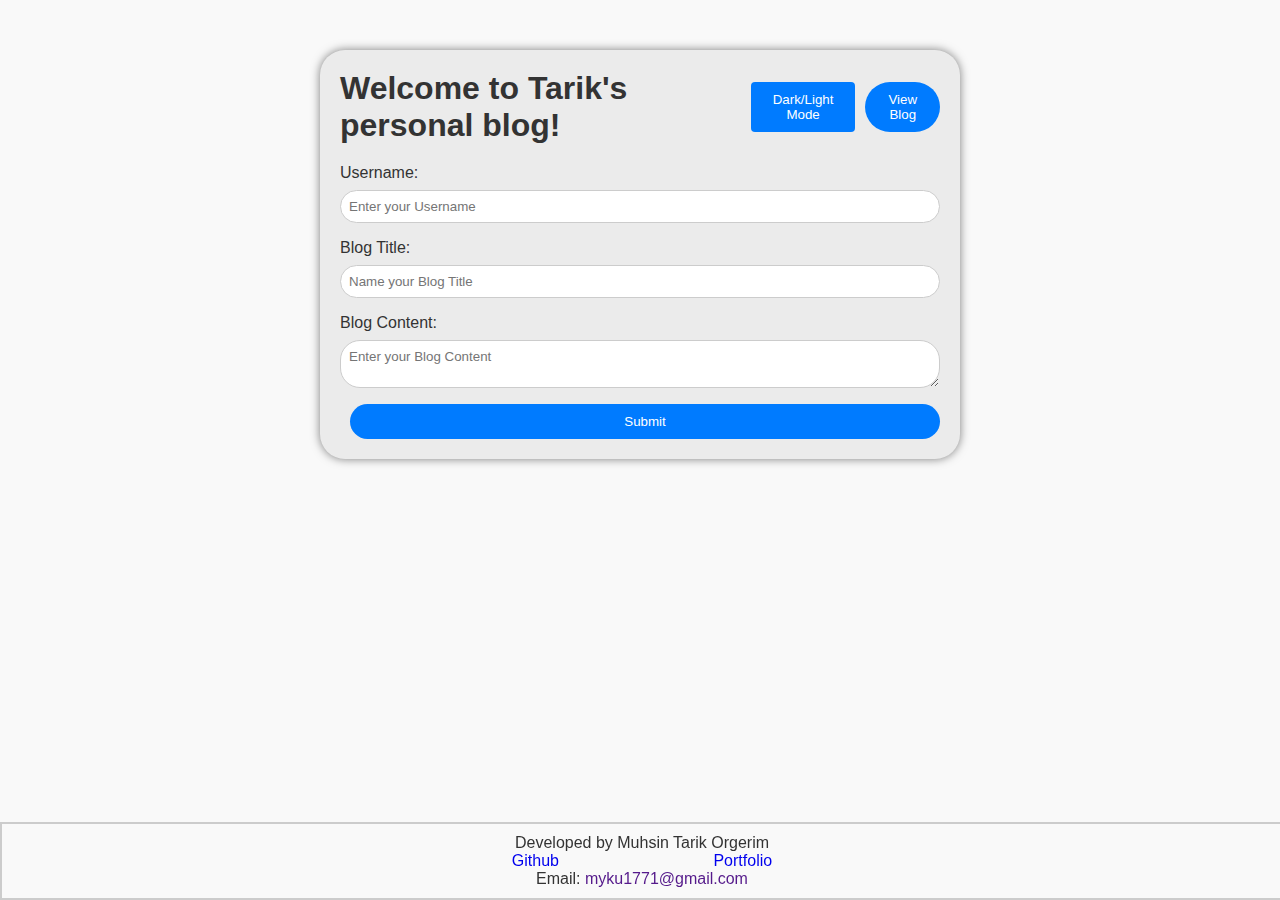
<file: index.html>
<!DOCTYPE html>
<html lang="en">

<head>
    <meta charset="UTF-8">
    <meta name="viewport" content="width=device-width, initial-scale=1.0">
    <title>Tarik's Personal Blog</title>
<!-- LINK CSS DONT FORGET -->
<link rel="stylesheet" href="Assets/css/style.css">

</head>

<body>
    <!-- Todo 
    Welcome text , user name , blog title , content
    <form   for submitting a new blog post
    <label and input fields for username,blogTitle, blogContent
    a submit button

-->

    <main class="container">
        <header>
        <h1>Welcome to Tarik's personal blog!</h1>
        <div class="toggle-option">
            <button id="toggleMode">Dark/Light Mode</button>
        </div>
        <a href="posts.html"> 
            <button>View Blog</button>
        </a>
            
</header>
        <form id="blogForm"  method="post">
            <label for="username">Username:</label>
            <input type="text" id="usernameInput" name="username" placeholder="Enter your Username" required>

            <label for="blogTitle">Blog Title:</label>
            <input type="text" id="blogTitle" name="blogTitle" placeholder="Name your Blog Title" required>

            <label for="blogContent">Blog Content:</label>
            <!-- text area fits better for blog content since it can be bigger  -->
            <textarea type="text" name="blogContent" id="blogContent" placeholder="Enter your Blog Content"
                required></textarea>

            <button type="submit">Submit</button>



        </form>

    </main>

    <footer>
        <p>Developed by Muhsin Tarik Orgerim</p>
        <a class="link" href="https://github.com/tarikorg">Github</a>
        <a class="link" href="https://github.com/tarikorg/portfolio_core-Skills">Portfolio</a>
       <p>Email: <a href="">myku1771@gmail.com</a></p>
    </footer>

    <script src="Assets/javascript/form.js"></script>
    <script src="Assets/javascript/logic.js"></script>

</body>

</html>
</file>
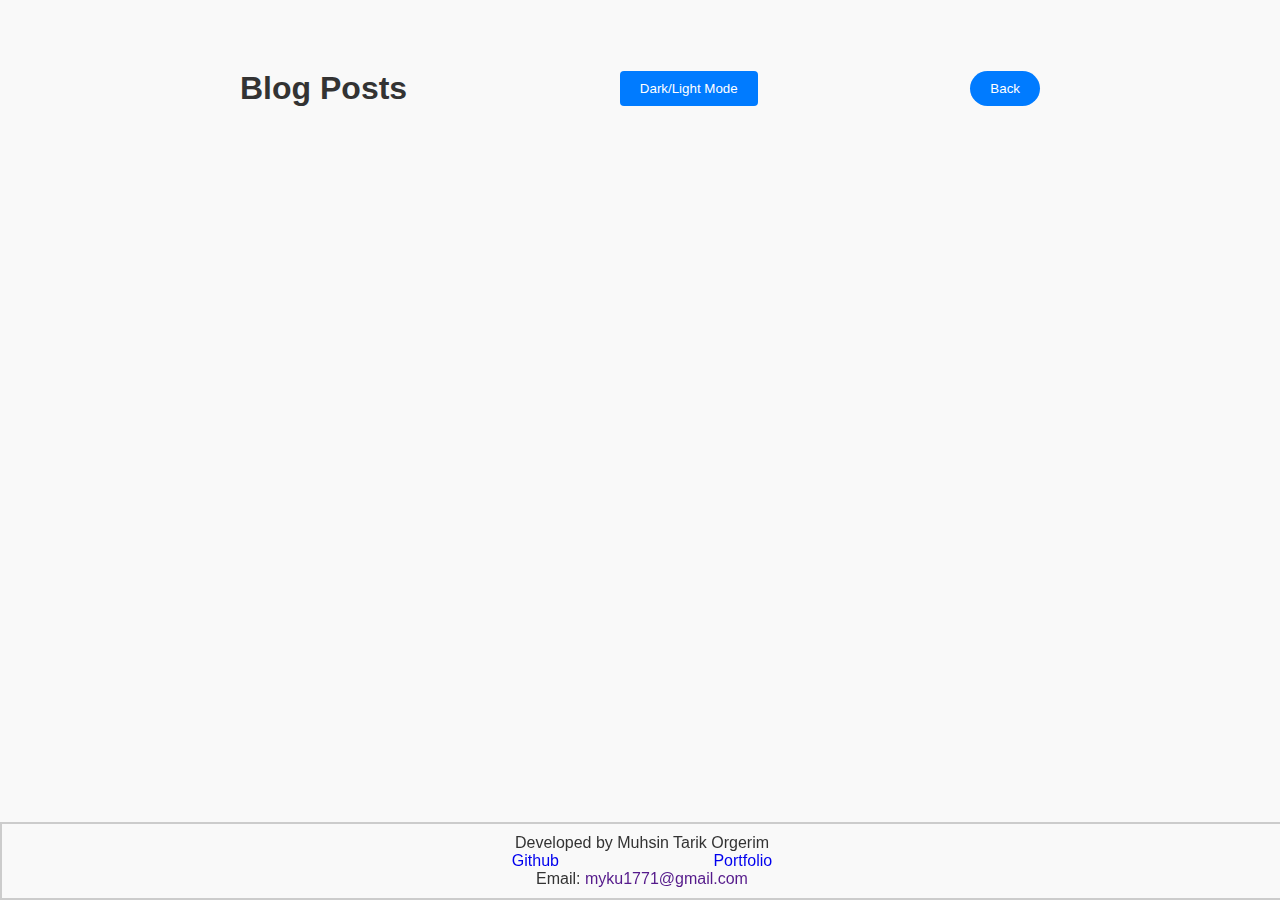
<file: posts.html>
<!DOCTYPE html>
<html lang="en">

<head>
    <meta charset="UTF-8">
    <meta name="viewport" content="width=device-width, initial-scale=1.0">
    <title>Posts Page</title>
    <!-- link to css DONT FORGET TARIK -->
    <link rel="stylesheet" href="Assets/css/style.css">
  
</head>

<body>
    <!-- THEN I am redirected to the posts page. -->
    <main class="pageOfContents">

        <header>
            <h1>Blog Posts</h1>
            <!-- WHEN I view the posts page,
THEN I am presented with a header, with a light mode/dark -->
            <div class="toggle-option">
                <button id="toggleMode">Dark/Light Mode</button>
            </div>

            <!-- navigate back to the landing page -->
            <a href="index.html" id="backButton">
                <button>Back</button>
            </a>

        </header>
        <main class="blog-post-main">
            <ul id="blogPosts">


            </ul>
        </main>

       

    </main>
    <footer>
        <p>Developed by Muhsin Tarik Orgerim</p>
        <a class="link" href="https://github.com/tarikorg">Github</a>
        <a class="link" href="https://github.com/tarikorg/portfolio_core-Skills">Portfolio</a>
       <p>Email: <a href="">myku1771@gmail.com</a></p>
    </footer>


    <script src="Assets/javascript/posts.js"></script>
    <script src="Assets/javascript/logic.js"></script>
   
</body>

</html>
</file>
<file: Assets/css/style.css>
/* RESETTERS -GLOBAL STYLES */
@import url('toggle.css');

*{
    font-family: Arial, Helvetica, sans-serif;
    margin: 0;
    padding: 0;
}

.container{
    max-width: 600px; /* puts all content in 600px box */
    margin: 50px auto; /* goves 50px margin top-bottom and auto left right for future resize*/
    padding: 20px; /*20px padding around main.container */
    background-color: hsl(0, 0%, 92%);
    border-radius: 25px; /* makes corners smooth rounded*/
    box-shadow: 0 0 10px rgba(0,0,0,0.5);  /*shadow behind background */

}

.pageOfContents{
    max-width: 800px; /* similar to container */
    margin: 50px auto;
    padding: 20px;
}



/* form style */


form{
    display: flex;  /* declare form elements as flex */
    flex-direction: column; /*puts them top to bottom */

}

label{
    margin-bottom: 8px; /* Puts some space between box and title */
}


input[type="text"],
textarea{
padding: 8px;
margin-bottom: 16px;
border: 1px solid #ccc; /* sets border for text area and titles */
border-radius: 20px;

}


button{
    padding: 10px 20px;
    background-color: #007bff;
    color: #fff;
    border: none;
    border-radius: 50px;
    cursor: pointer;
    margin-left: 10px;
}


button:hover{
    background-color: #0056b3; /* slighty darker colour to make user notice they hovering over Submit button */
}

/* Header style (post.html) */

header{
    display: flex;
    justify-content: space-between;

    align-items: center;
    margin-bottom: 20px;
}

li{
    border: 2px solid #ccc;
    margin-bottom: 10px;
}

/* footer */
footer{
    border: 2px solid #ccc;
    position:fixed;
    bottom: 0;
    width: 100%;
  
    padding: 10px 0;
    text-align: center;
    
  
}

footer a.link{
    text-decoration: none;
    margin: 0px 75px;
}

footer a{
    text-decoration: none;
}
</file>
